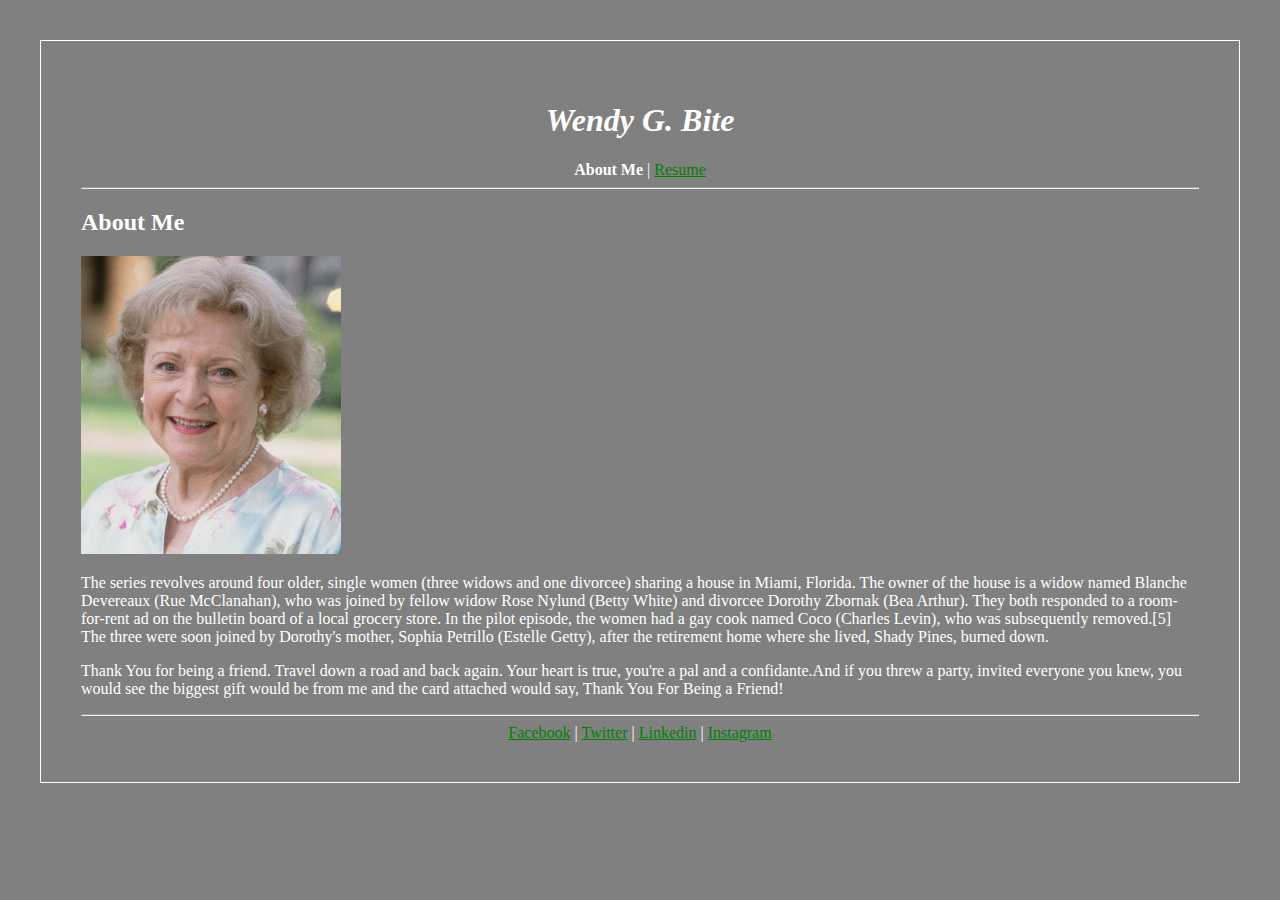
<file: index.html>
<!doctype html>
<html>
	<head>
		<title>Wendy G. Bite</title>
		<link rel="stylesheet" href="CSS/main.css">
	</head>
	<body>
		<h1>Wendy G. Bite</h1>
		<nav>
			<strong>About Me</strong>	|	<a href="resume.html">Resume</a>
		</nav>	

		<hr />

		<h2>About Me</h2>	

		<img src="Images/Betty-White.jpg">

		<p>The series revolves around four older, single women (three widows and one divorcee) sharing a house in Miami, Florida. The owner of the house is a widow named Blanche Devereaux (Rue McClanahan), who was joined by fellow widow Rose Nylund (Betty White) and divorcee Dorothy Zbornak (Bea Arthur). They both responded to a room-for-rent ad on the bulletin board of a local grocery store. In the pilot episode, the women had a gay cook named Coco (Charles Levin), who was subsequently removed.[5] The three were soon joined by Dorothy's mother, Sophia Petrillo (Estelle Getty), after the retirement home where she lived, Shady Pines, burned down.</p>

		<p>Thank You for being a friend. Travel down a road and back again. Your heart is true, you're a pal and a confidante.And if you threw a party, invited everyone you knew, you would see the biggest gift would be from me and the card attached would say, Thank You For Being a Friend!</p>

		<hr />

		<footer>
			<a href="fb.com">Facebook</a> | <a href="twitter.com">Twitter</a> | <a href="linkedIn.com">Linkedin</a> | <a href="instagram.com">Instagram</a>
		</footer>
	</body>
</html>
</file>
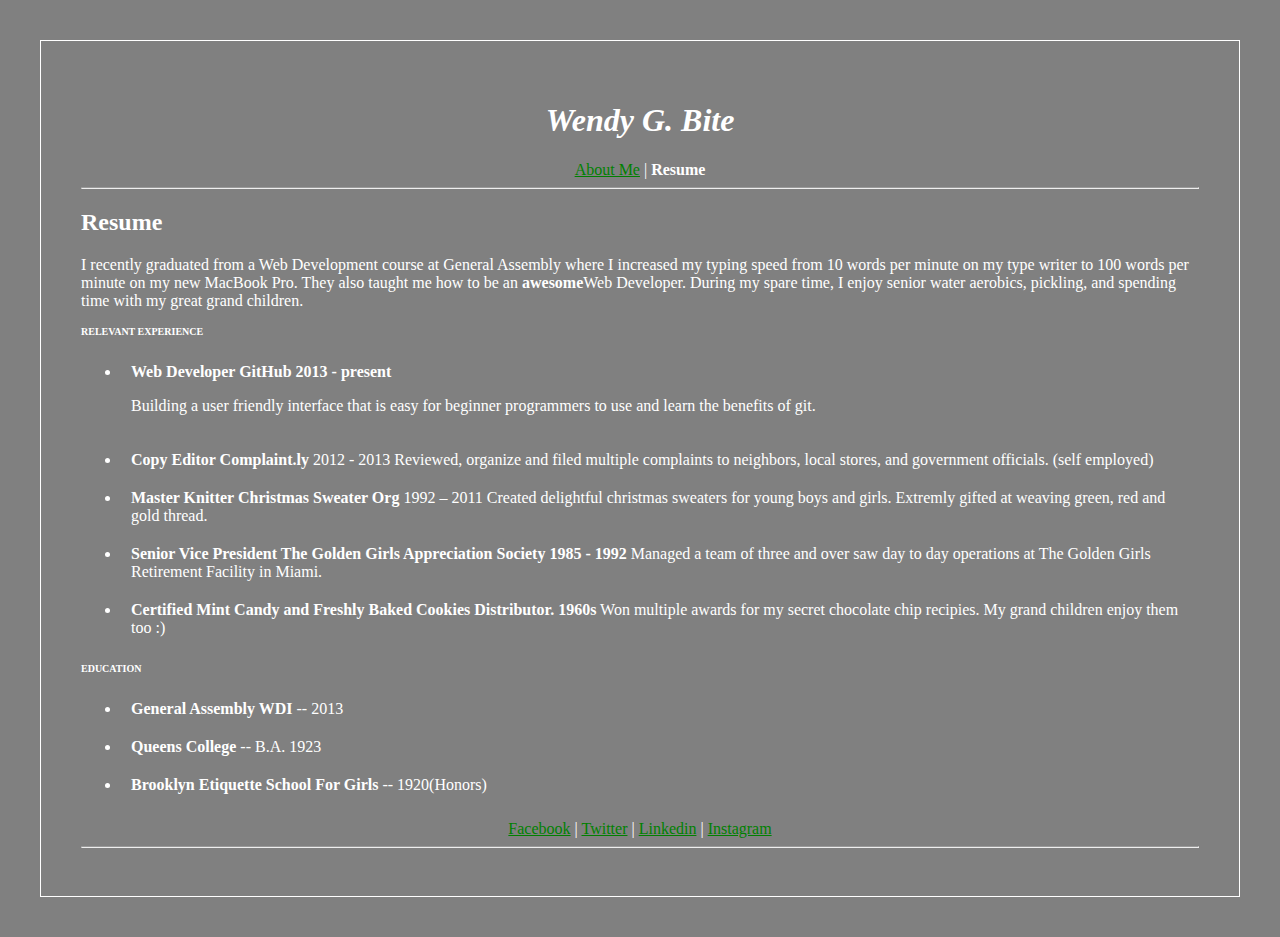
<file: resume.html>
<!doctype html>
<html>
	<head>
		<title>Wendy G. Bite</title>
		<link rel="stylesheet" href="CSS/resume.css">
	</head>
	<body>
		<h1>Wendy G. Bite</h1>
		<nav>
			<a href="index.html">About Me</a> | <strong>Resume</strong>
		</nav>		
		<hr />
		<h2>Resume</h2>
				
		<p>I recently graduated from a Web Development course at General Assembly where I increased my typing speed from 10 words per minute on my type writer to 100 words per minute on my new MacBook Pro. They also taught me how to be an <strong>awesome</strong>Web Developer. During my spare time, I enjoy senior water aerobics, pickling, and spending time with my great grand children.</p>
		
		<h3>Relevant Experience</h3>
		<ul>
			<li><strong>Web Developer GitHub 2013 - present</strong>
			</p>Building a user friendly interface that is easy for beginner programmers to use and learn the benefits of git.</p></li>

			<li><strong>Copy Editor Complaint.ly</strong> 2012 - 2013
			Reviewed, organize and filed multiple complaints to neighbors, local stores, and government officials. (self employed)</li>

			<li><Strong>Master Knitter Christmas Sweater Org</strong> 1992 – 2011
			Created delightful christmas sweaters for young boys and girls. Extremly gifted at weaving green, red and gold thread.</li>

			<li><strong>Senior Vice President The Golden Girls Appreciation Society 1985 - 1992</strong>
			Managed a team of three and over saw day to day operations at The Golden Girls Retirement Facility in Miami.</li>
				
			<li><Strong>Certified Mint Candy and Freshly Baked Cookies Distributor. 1960s</strong>
			Won multiple awards for my secret chocolate chip recipies. My grand children enjoy them too :)</li>
		</ul>		

		<h3>Education</h3>
		<ul>
			<li><strong>General Assembly WDI</strong> -- 2013</li>
			<li><strong>Queens College </strong>-- B.A. 1923</li>
			<li><strong>Brooklyn Etiquette School For Girls</strong> -- 1920(Honors)</li>
		</ul>
		<footer>
			<a href="fb.com">Facebook</a> | <a href="twitter.com">Twitter</a> | <a href="linkedIn.com">Linkedin</a> | <a href="instagram.com">Instagram</a>
		<hr />
		</footer>	
	</body>
</html>
</file>
<file: CSS/main.css>
body {
	background-color: gray;
	color: white;
	border: 1px solid white;
	padding:40px;
	margin: 40px;
}

h1 {
	font-style: italic;
	text-align: center;

}

nav {
	text-align:center;
}

a{
	color:green;
}

h2 {
	
}

p {
}

footer {
	text-align:center;
}
</file>
<file: CSS/resume.css>
body {
	background-color: gray;
	color: white;
	border: 1px solid white;
	padding:40px;
	margin: 40px;
}

h1 {
	font-style: italic;
	text-align: center;
}

nav {
	text-align:center;
}

a{
	color:green;
}

h2 {
	
}

p {
}

h3 {
	text-transform: uppercase;
	font-size: 10px;
}

li {
	padding:10px;
}

footer {
	text-align:center;
}
</file>
